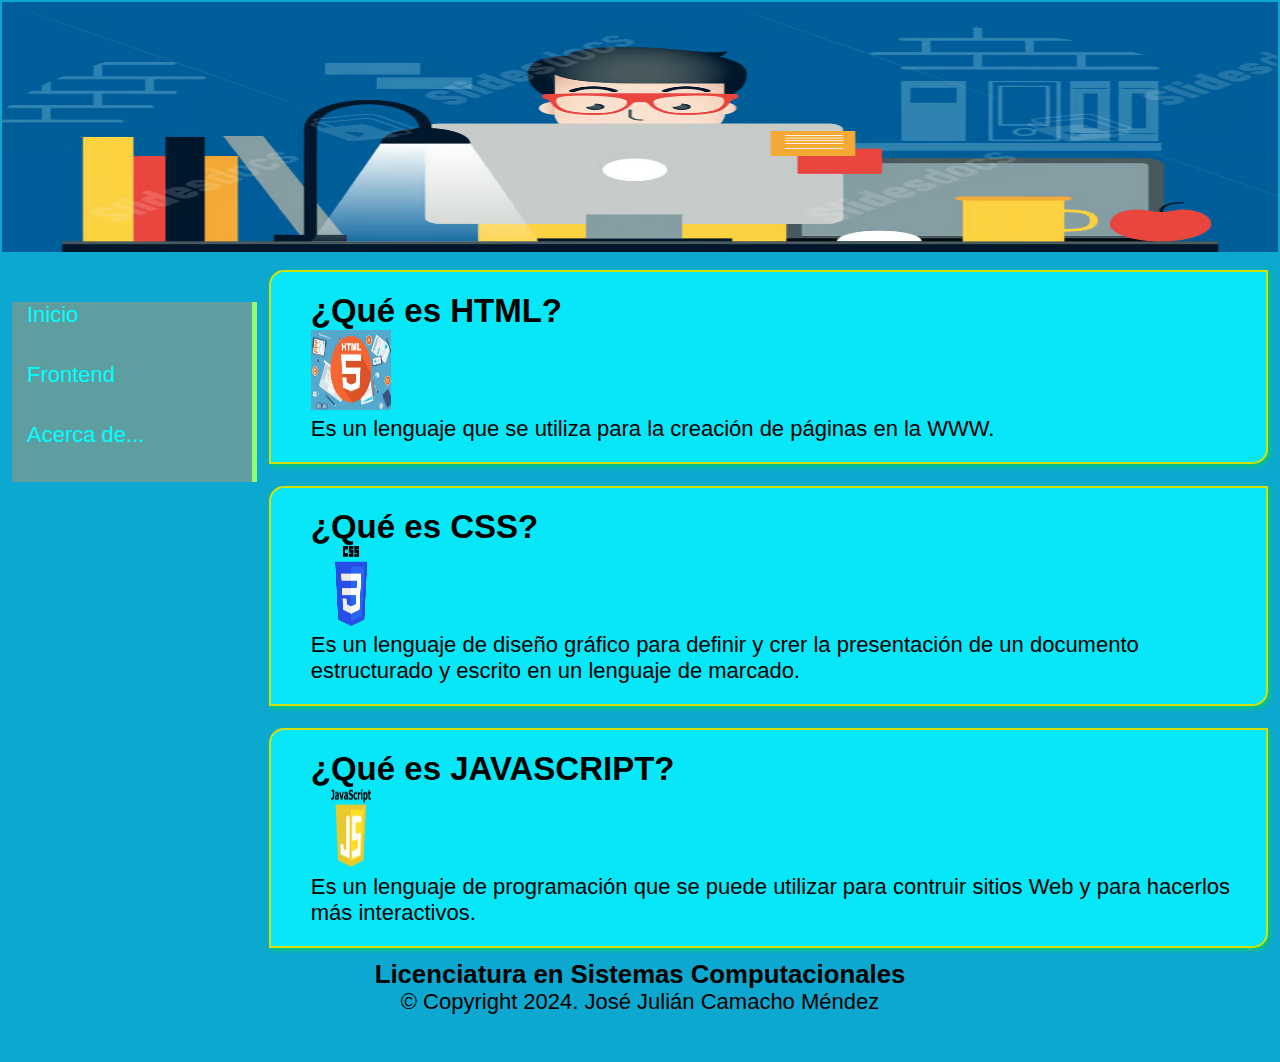
<file: index.html>
<!DOCTYPE html>
<html lang="es">
<head>
    <meta charset="UTF-8">
    <meta name="viewport" content="width=device-width, initial-scale=1.0">
    <title>Lenguajes Web Frontend</title>
    <link rel="stylesheet" href="css/style.css">
</head>
<body>

    <table width="100%" border="0">
        <tr>
            <td colspan="2">
                <img src="imágenes/fondo.avif" width="100%" height="250" alt="Imagen 1"/>
        </tr>
        <tr>
            <td rowspan="3" width="20%">
                <ul>
                    <li><a href="index.html">Inicio</a></li>
                    <li><a href="frontend.html">Frontend</a></li>
                    <li><a href="Acerca.html"> Acerca de...</a></li>
                </ul>
            </td>
            <td>
                <DIV>
                    <h2>¿Qué es HTML?</h2>
                    <img src="imágenes/html5.jpg" width="80px" height="80px">
                    <p>Es un lenguaje que se utiliza para la creación de páginas en la WWW.</p>
                </DIV>
            </td>
        </tr>
        <tr>
            <td>
                <DIV>
                    <h2>¿Qué es CSS?</h2>
                    <img src="imágenes/CSS.png" width="80px" height="80px">
                    <p>Es un lenguaje de diseño gráfico para definir y crer la presentación de un documento
                    estructurado y escrito en un lenguaje de marcado.</p>
                </DIV>
            </td>
        </tr>
        <tr>
            <td>
                <DIV>
                    <h2>¿Qué es JAVASCRIPT?</h2>
                    <img src="imágenes/javascript.png" width="80px" height="80px">
                    <p>Es un lenguaje de programación que se puede utilizar para contruir sitios Web
                    y para hacerlos más interactivos.</p>
                </DIV>
            </td>
        </tr>
        <tr height="100px">
            <td  ALIGN="center" colspan="2">
                <h3>Licenciatura en Sistemas Computacionales</h3>
                <p>&copy; Copyright 2024. José Julián Camacho Méndez</p>
            </td>
        </tr>
    </table>
</body>
</html>
</file>
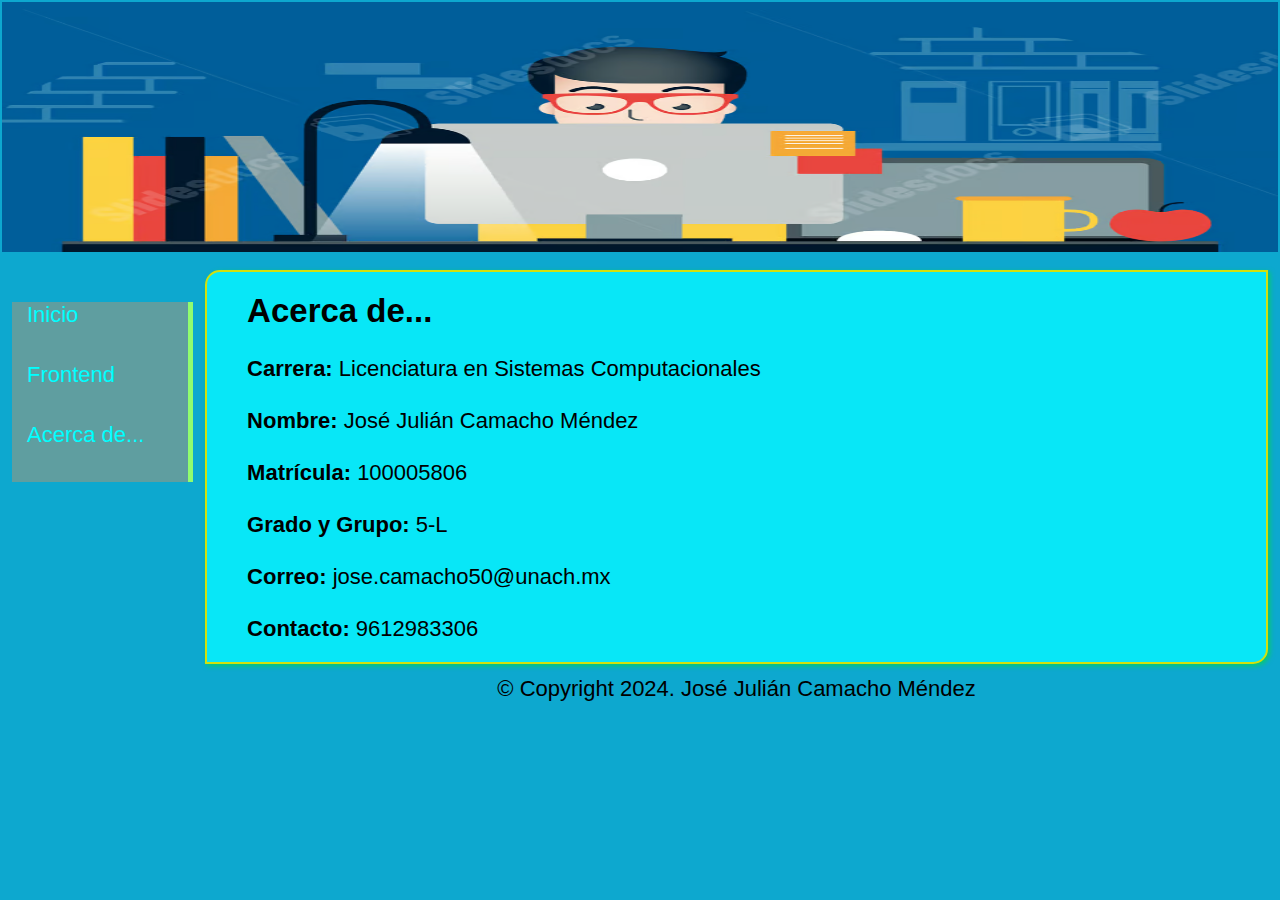
<file: Acerca.html>
<!DOCTYPE html>
<html lang="es">
<head>
    <meta charset="UTF-8">
    <meta name="viewport" content="width=device-width, initial-scale=1.0">
    <title>Lenguajes Web Frontend</title>
    <link rel="stylesheet" href="css/style.css">
</head>
<body>

    <table width="100%">
        <tr>
            <td colspan="2">
                <img src="imágenes/fondo.avif" width="100%" height="250" alt=""/>
        </tr>
        <tr>
            <td rowspan="3" width="15%">
                <ul>
                    <li><a href="index.html">Inicio</a></li>
                    <li><a href="frontend.html">Frontend</a></li>
                    <li><a href="Acerca.html">Acerca de...</a></li>
                </ul>
            </td>
            <td>
                <DIV>
                    <h2>Acerca de...</h2>
                    <br>
                    <p><b>Carrera:</b> Licenciatura en Sistemas Computacionales</p>
                    <br>
                    <p><b>Nombre:</b> José Julián Camacho Méndez</p>
                    <br>
                    <p><b>Matrícula:</b> 100005806</p>
                    <br>
                    <p><b>Grado y Grupo:</b> 5-L</p>
                    <br>
                    <p><b>Correo:</b> jose.camacho50@unach.mx</p>
                    <br>
                    <p><b>Contacto:</b> 9612983306</p>
                </DIV>
            </td>
            <tr height="50px">
                <td  ALIGN="center" colspan="1">
                    <p>&copy; Copyright 2024. José Julián Camacho Méndez</p>
                </td>
            </tr>
        </table>
    </body>
    </html>
</file>
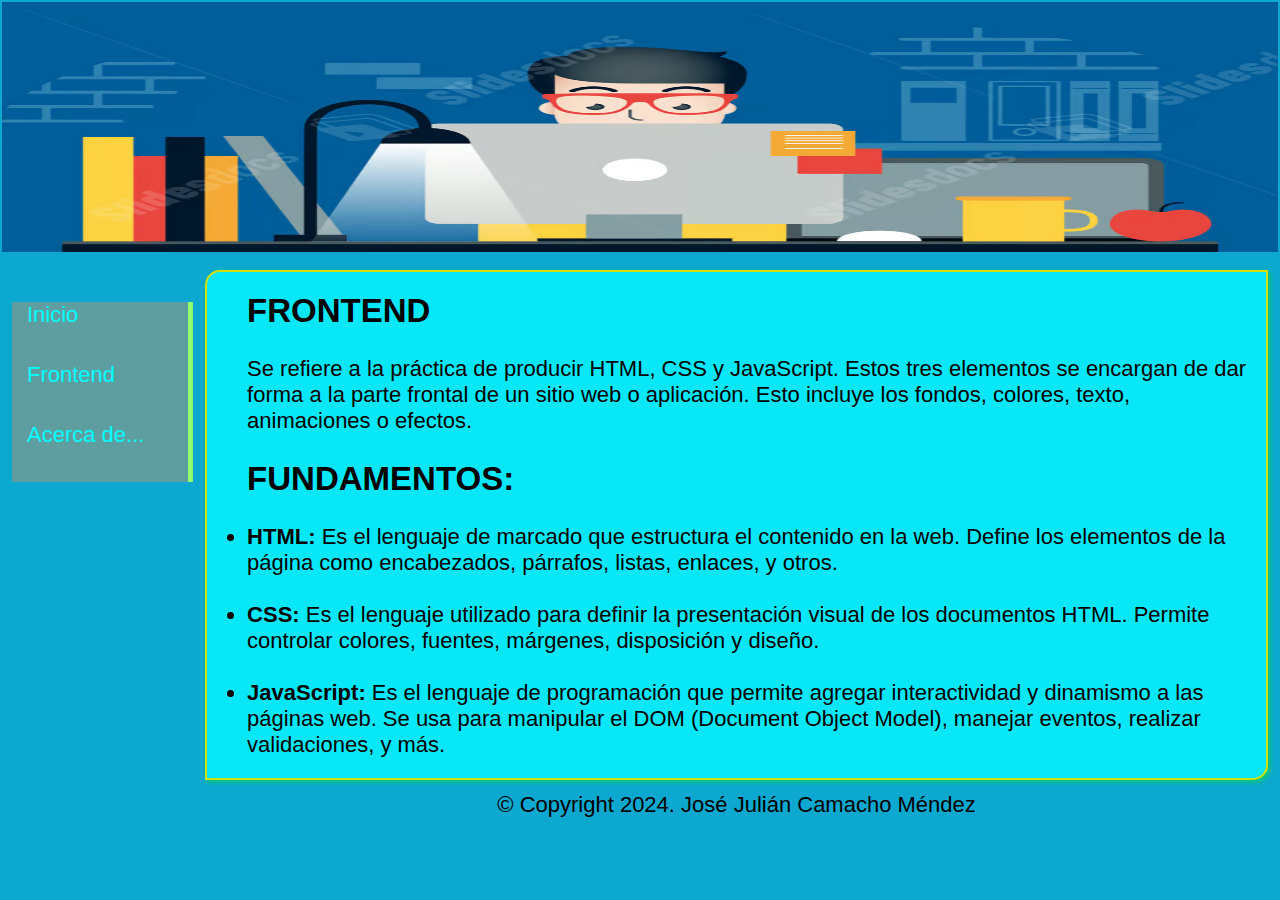
<file: frontend.html>
<!DOCTYPE html>
<html lang="es">
<head>
    <meta charset="UTF-8">
    <meta name="viewport" content="width=device-width, initial-scale=1.0">
    <title>Lenguajes Web Frontend</title>
    <link rel="stylesheet" href="css/style.css">
</head>
<body>

    <table width="100%">
        <tr>
            <td colspan="2">
                <img src="imágenes/fondo.avif" width="100%" height="250" alt=""/>
        </tr>
        <tr>
            <td rowspan="3" width="15%">
                <ul>
                    <li><a href="index.html">Inicio</a></li>
                    <li><a href="frontend.html">Frontend</a></li>
                    <li><a href="Acerca.html">Acerca de...</a></li>
                </ul>
            </td>
            <td>
                <DIV>
                    <h2>FRONTEND</h2>
                    <br>
                    <p>Se refiere a la práctica de producir HTML, CSS y JavaScript. Estos tres elementos se encargan de dar forma a la parte frontal de un sitio web o aplicación. Esto incluye los fondos, colores, texto, animaciones o efectos.</p>
                    <br>
                    <h2>FUNDAMENTOS:</h2>
                    <br>
                    <li><b>HTML:</b> Es el lenguaje de marcado que estructura el contenido en la web. Define los elementos de la página como encabezados, párrafos, listas, enlaces, y otros.</li>
                    <br>
                    <li><b>CSS:</b> Es el lenguaje utilizado para definir la presentación visual de los documentos HTML. Permite controlar colores, fuentes, márgenes, disposición y diseño.</li>
                    <br>
                    <li><b>JavaScript:</b> Es el lenguaje de programación que permite agregar interactividad y dinamismo a las páginas web. Se usa para manipular el DOM (Document Object Model), manejar eventos, realizar validaciones, y más.</li>
                </DIV>
            </td>
            <tr height="50px">
                <td  ALIGN="center" colspan="1">
                    <p>&copy; Copyright 2024. José Julián Camacho Méndez</p>
                </td>
            </tr>
        </table>
    </body>
    </html>
</file>
<file: css/style.css>
*{
    padding: 0px;
    margin: 0px;
}
ul li{
    list-style: none; /*estilos de la listas*/
    font-family:'Segoe UI', Tahoma, Geneva, Verdana, sans-serif; /*Tipo de letras*/
    font-size:22px; /*Tamaño de letra*/
    height:60px; /*Altura de cada opción de la lista*/
}
ul li a{
    height: 60px; /*Altura*/
    background-color:cadetblue; /*Color de Fondo*/
    display:block;
    border-left: 10px solid rgb(13, 168, 207);
    border-right: 5px solid rgb(144, 253, 111);
    padding-left: 15px; /*Separacion izquierda del texto*/
    text-decoration:none;
    color: aqua;
}
ul li a:hover{
    margin-left: 10px; /*Separación de lado izquierdo*/
    color:black; /*Color de letra*/
    background-color:aquamarine; /*Color de fondo*/
    box-shadow: 10px 10px 20px #000; /*Sombra*/
    transform: rotate(4deg); /*Moviemiento de roacion*/
    -moz-transform: rotate(4deg);
    -webkit-transform: rotate(4deg);
}
td{
    vertical-align: top;
}
body {
    background-color:rgb(13, 168, 207);
    font-family: 'Open Sans', 'Helvetica Neue', Helvetica, Arial, sans-serif;
    font-size: 22px;
}
td {
    vertical-align: text-top;
}
a {
    text-decoration: none; 
    color:#59023B;
}
div {
    color: black;
    height: 100%;
    height: 100%;
    padding: 20px 10px 20px 40px;
    margin: 10px;
    border: 1px solid hsl(191, 78%, 49%);
    background-color: hwb(184 3% 3%);
    border-radius: 15px;
    border: solid 2px hwb(64 5% 12%);
    border-radius: 15px 0px 15px 0px;
    box-shadow: 2px 2px 5px hwb(151 2% 20%);
}
</file>
